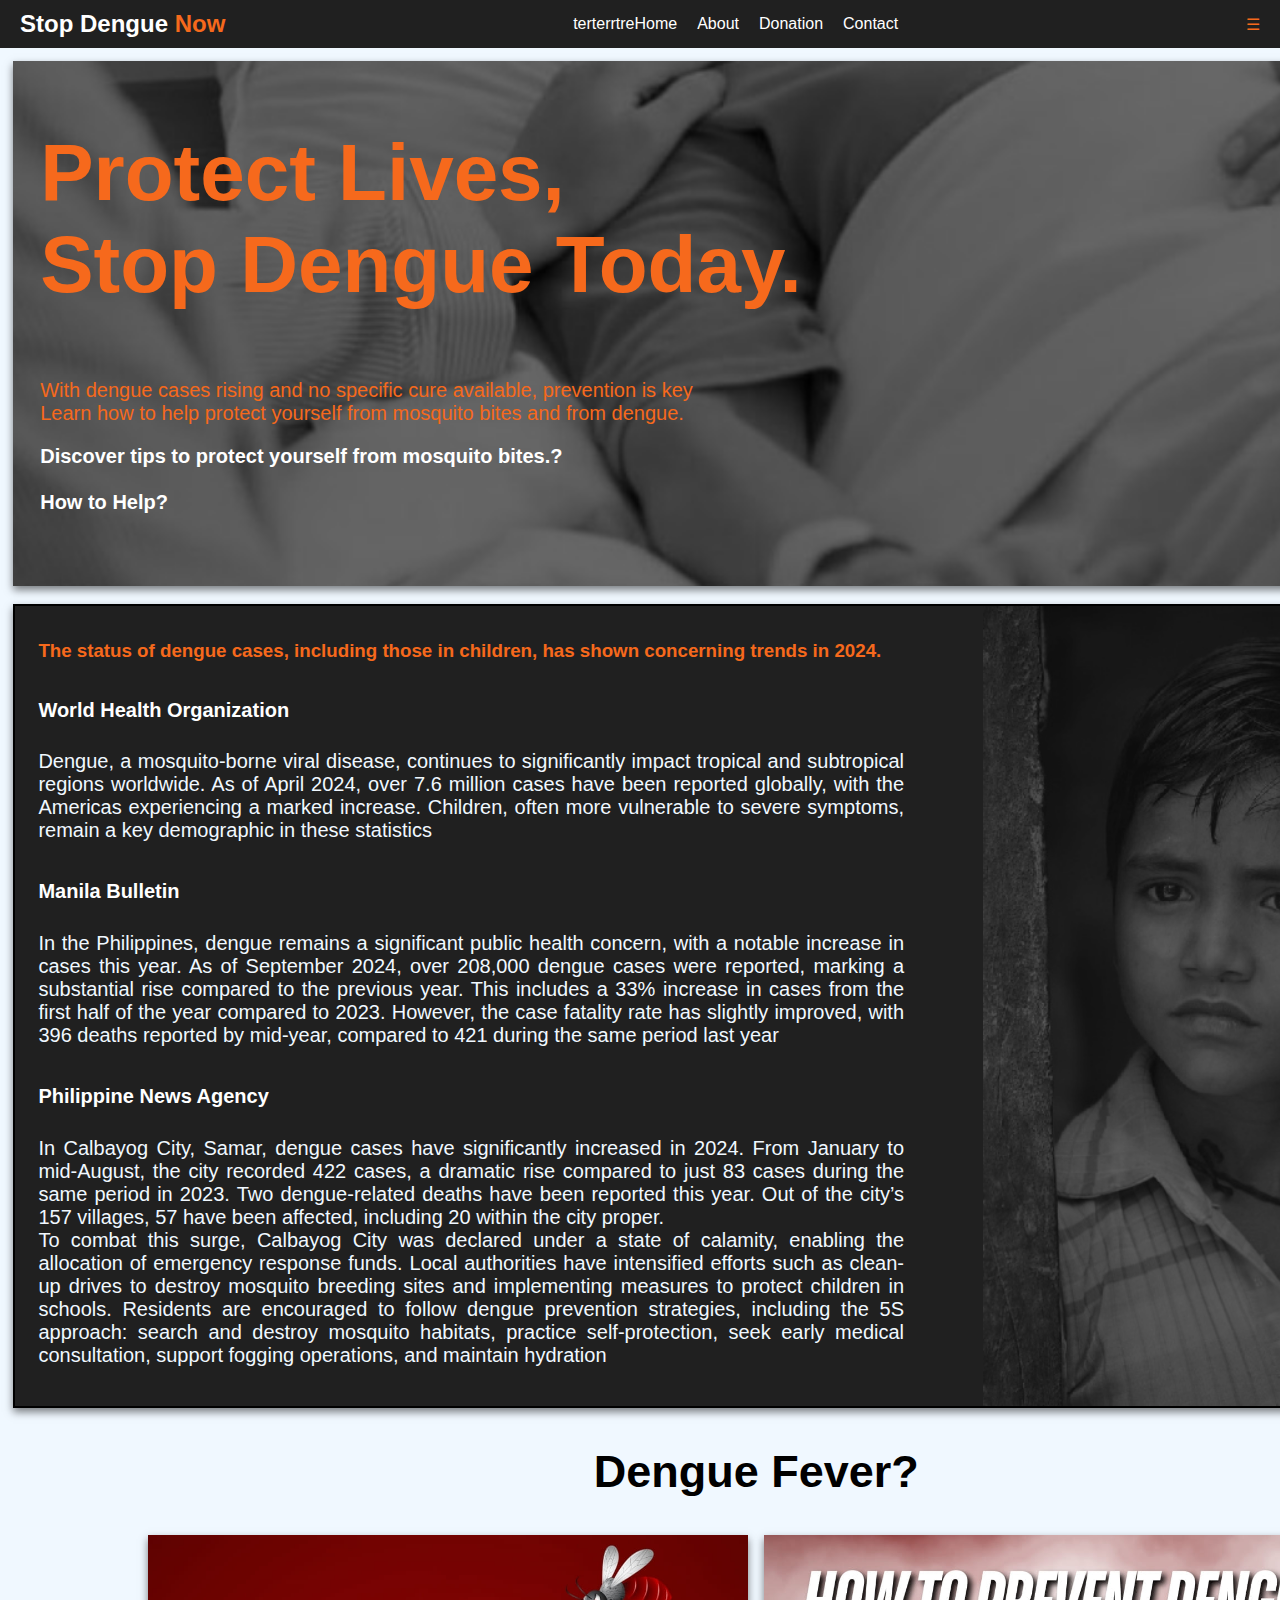
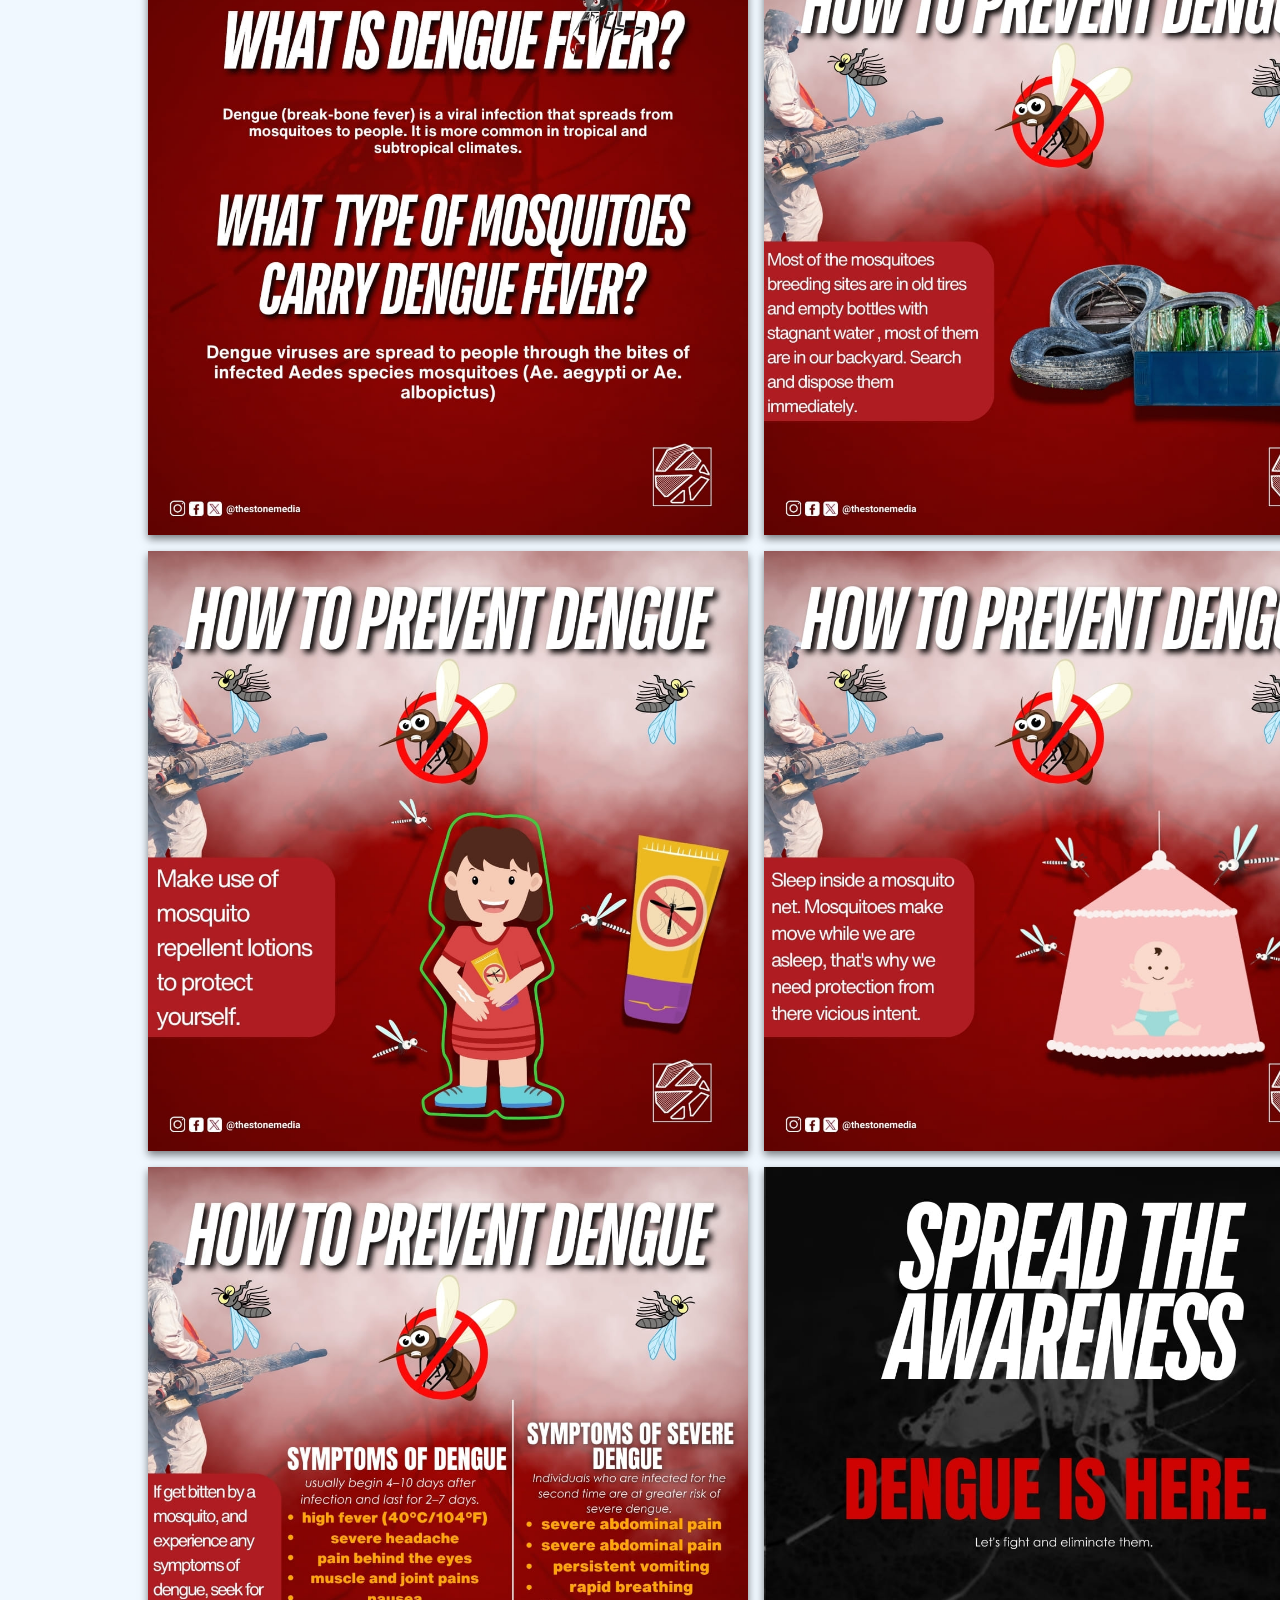
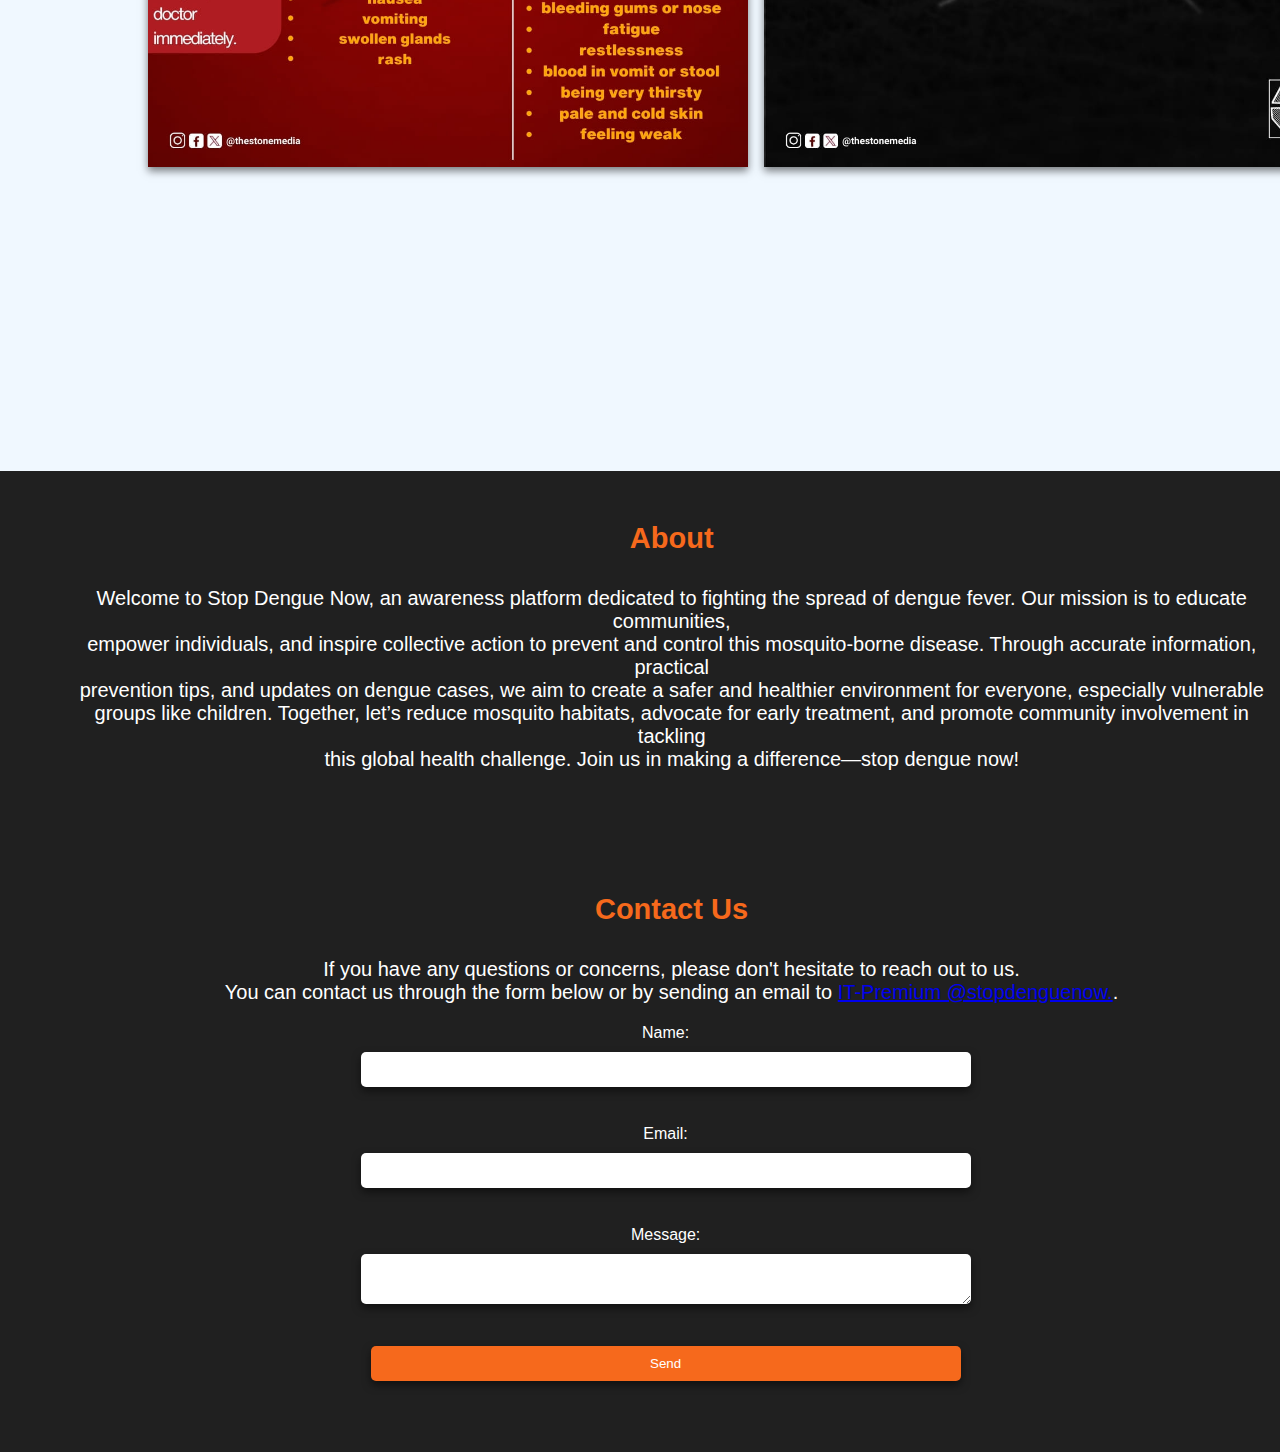
<file: INDEX.html>
<!DOCTYPE html>
<html lang="en">
  <head>
    <meta charset="UTF-8" />
    <meta name="viewport" content="width=device-width, initial-scale=1.0" />
    <link rel="stylesheet" href="INDEX.CSS" />
    <title>Stop Dengue Now</title>
  </head>
  <body>
    <nav class="navbar">
      <a href="#" class="logo">Stop Dengue <span class="c1">Now</span></a>
      <ul class="nav-links">
        <li><a href="INDEX.html">terterrtreHome</a></li>
        <li><a href="#about">About</a></li>
        <li><a href="#Donate">Donation</a></li>
        <li><a href="#contact">Contact</a></li>
      </ul>
      <div class="menu-icon">&#9776;</div>
    </nav>

    <div class="section1">
      <h1>
        Protect Lives,<br />
        Stop Dengue Today.
      </h1>
      <p class="s">
        With dengue cases rising and no specific cure available, prevention is
        key<br />
        Learn how to help protect yourself from mosquito bites and from dengue.
      </p>
      <a class="HTH" href="tips.html"
        >Discover tips to protect yourself from mosquito bites.?</a
      ><br /><br />
      <a class="HTH" href="help.html">How to Help?</a>
    </div>

    <br />

    <div class="sec333">
      <div class="image">
        <h3>
          The status of dengue cases, including those in children, has shown
          concerning trends in 2024.
        </h3>
        <br />
        <a
          class="HTH1"
          href="https://www.who.int/news-room/events/detail/2024/06/13/default-calendar/dengue--current-epidemiological-situation-and-response"
          >World Health Organization</a
        >
        <p class="a">
          Dengue, a mosquito-borne viral disease, continues to significantly
          impact tropical and subtropical regions worldwide. As of April 2024,
          over 7.6 million cases have been reported globally, with the Americas
          experiencing a marked increase. Children, often more vulnerable to
          severe symptoms, remain a key demographic in these statistics
        </p>
        <br />
        <a
          class="HTH1"
          href="https://www.who.int/news-room/events/detail/2024/06/13/default-calendar/dengue--current-epidemiological-situation-and-response"
          >Manila Bulletin</a
        ><br />
        <p class="a">
          In the Philippines, dengue remains a significant public health
          concern, with a notable increase in cases this year. As of September
          2024, over 208,000 dengue cases were reported, marking a substantial
          rise compared to the previous year. This includes a 33% increase in
          cases from the first half of the year compared to 2023. However, the
          case fatality rate has slightly improved, with 396 deaths reported by
          mid-year, compared to 421 during the same period last year
        </p>
        <br />

        <a
          class="HTH1"
          href="https://www.who.int/news-room/events/detail/2024/06/13/default-calendar/dengue--current-epidemiological-situation-and-response"
          >Philippine News Agency</a
        >
        <p class="a">
          In Calbayog City, Samar, dengue cases have significantly increased in
          2024. From January to mid-August, the city recorded 422 cases, a
          dramatic rise compared to just 83 cases during the same period in
          2023. Two dengue-related deaths have been reported this year. Out of
          the city’s 157 villages, 57 have been affected, including 20 within
          the city proper.
          <br />
          To combat this surge, Calbayog City was declared under a state of
          calamity, enabling the allocation of emergency response funds. Local
          authorities have intensified efforts such as clean-up drives to
          destroy mosquito breeding sites and implementing measures to protect
          children in schools. Residents are encouraged to follow dengue
          prevention strategies, including the 5S approach: search and destroy
          mosquito habitats, practice self-protection, seek early medical
          consultation, support fogging operations, and maintain hydration
        </p>
      </div>

      <div class="con1">
        <img class="m1" src="img/m1.png" width="40px" />
      </div>
    </div>

    <div class="section2"  >
      <h2>Dengue Fever?</h2>
      <div class="boxs">
        <img src="img/q1.jpg" class="news" />
        <img src="img/q2.jpg" class="news" />
        <img src="img/q3.jpg" class="news" />
        <img src="img/q4.jpg" class="news" />
        <img src="img/q5.jpg" class="news" />
        <img src="img/q6.jpg" class="news" />
      </div>
    </div>

    <div class="sec5">
      <div id="about">
        <div class="artilcles-container">
          <h1 class="about">About</h1>
          <p class="description">
            Welcome to Stop Dengue Now, an awareness platform dedicated to
            fighting the spread of dengue fever. Our mission is to educate
            communities,<br />
            empower individuals, and inspire collective action to prevent and
            control this mosquito-borne disease. Through accurate information,
            practical<br />
            prevention tips, and updates on dengue cases, we aim to create a
            safer and healthier environment for everyone, especially vulnerable
            <br />groups like children. Together, let’s reduce mosquito
            habitats, advocate for early treatment, and promote community
            involvement in tackling <br />this global health challenge. Join us
            in making a difference—stop dengue now!
          </p>
        </div>
      </div>
      <br><br><br><br>
      <div id="contact">
        <div class="artilcles-container">
          <h1 class="about">Contact Us</h1>
          <p class="description">
            If you have any questions or concerns, please don't hesitate to reach out to us.<br> You can contact us through the form below or by sending an email to <a href="IT-Premium @stopdenguenow.com">IT-Premium @stopdenguenow.</a>.
          </p>
          <form>
            <label for="name">Name:</label>
            <input type="text" id="name" name="name"><br><br>
            <label for="email">Email:</label>
            <input type="email" id="email" name="email"><br><br>
            <label for="message">Message:</label>
            <textarea id="message" name="message"></textarea><br><br>
            <input type="submit" value="Send">
          </form>
        </div>
      </div>


    </div>

    <script src="https://unpkg.com/aos@2.3.1/dist/aos.js"></script>
    <script>
      AOS.init();
    </script>
  </body>
</html>
</file>
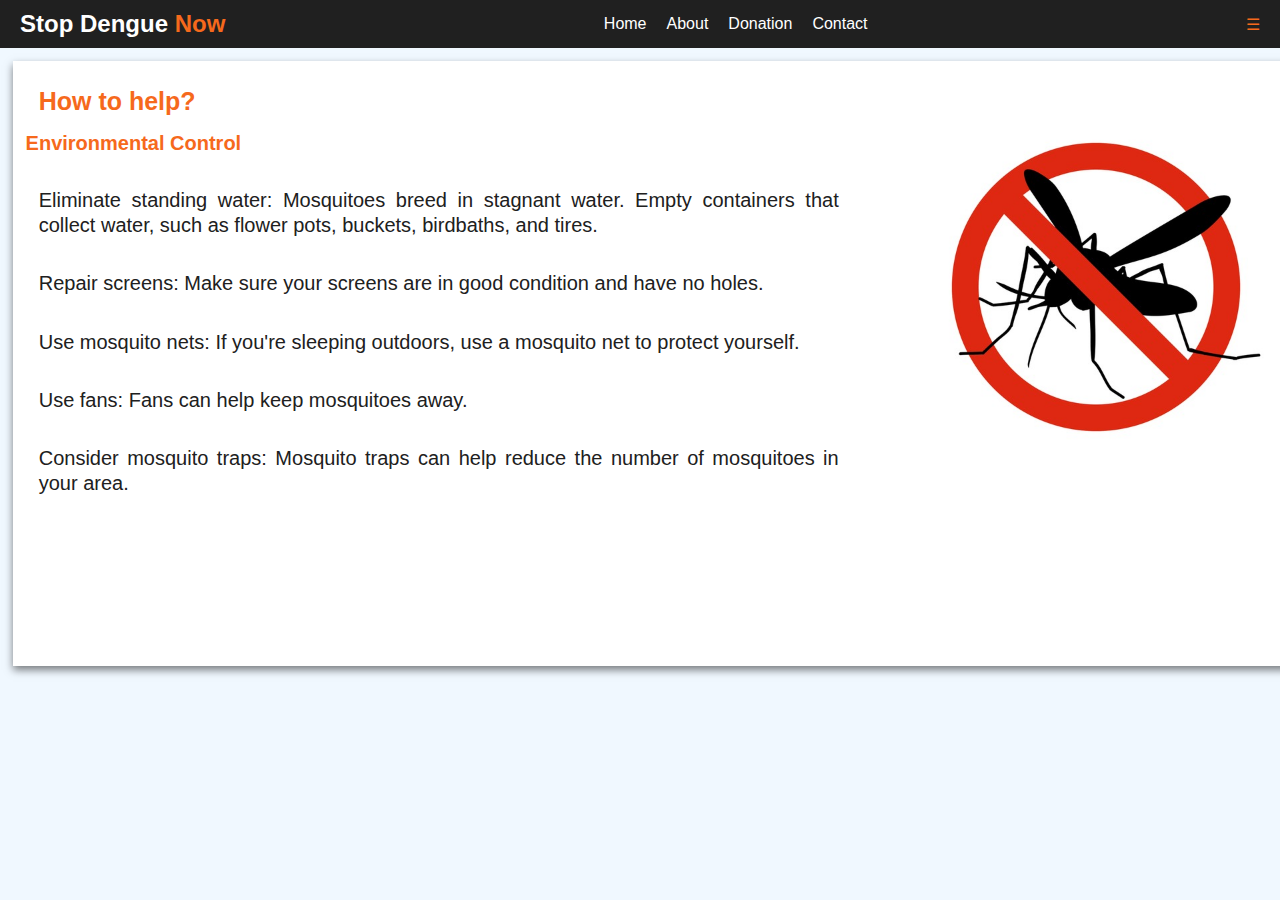
<file: help.html>
<!DOCTYPE html>
<html lang="en">
<head>
    <meta charset="UTF-8">
    <meta name="viewport" content="width=device-width, initial-scale=1.0">
    <title>Help</title>
    <link rel="stylesheet" href="INDEX.CSS">
</head>
<body>
    <nav class="navbar">
        <a href="#" class="logo">Stop Dengue <span class = "c1">Now</span></a>
        <ul class="nav-links">
          <li><a href="INDEX.html">Home</a></li>
          <li><a href="#about">About</a></li>
          <li><a href="#Donate">Donation</a></li>
          <li><a href="#contact">Contact</a></li>
        </ul>
        <div class="menu-icon">&#9776;</div>
      </nav>
    
    <div class="help-container">
        <img class="warning" src="img/mosquito-warning-prohibited-sign-anti-600nw-1054479569.jpg" alt="">
        <h1 class="help">How to help?</h1>
<h2 class="env">Environmental Control</h2>
<p class="envdes"> Eliminate standing water: Mosquitoes breed in stagnant water. Empty containers that collect water, such as flower pots, buckets, birdbaths, and tires.</p>
    <p class="envdes"> Repair screens: Make sure your screens are in good condition and have no holes.</p>
    <p class="envdes"> Use mosquito nets: If you're sleeping outdoors, use a mosquito net to protect yourself.</p>
    <p class="envdes"> Use fans: Fans can help keep mosquitoes away. </p>
    <p class="envdes">Consider mosquito traps: Mosquito traps can help reduce the number of mosquitoes in your area.</p>
</div>
</body>
</html>
</file>
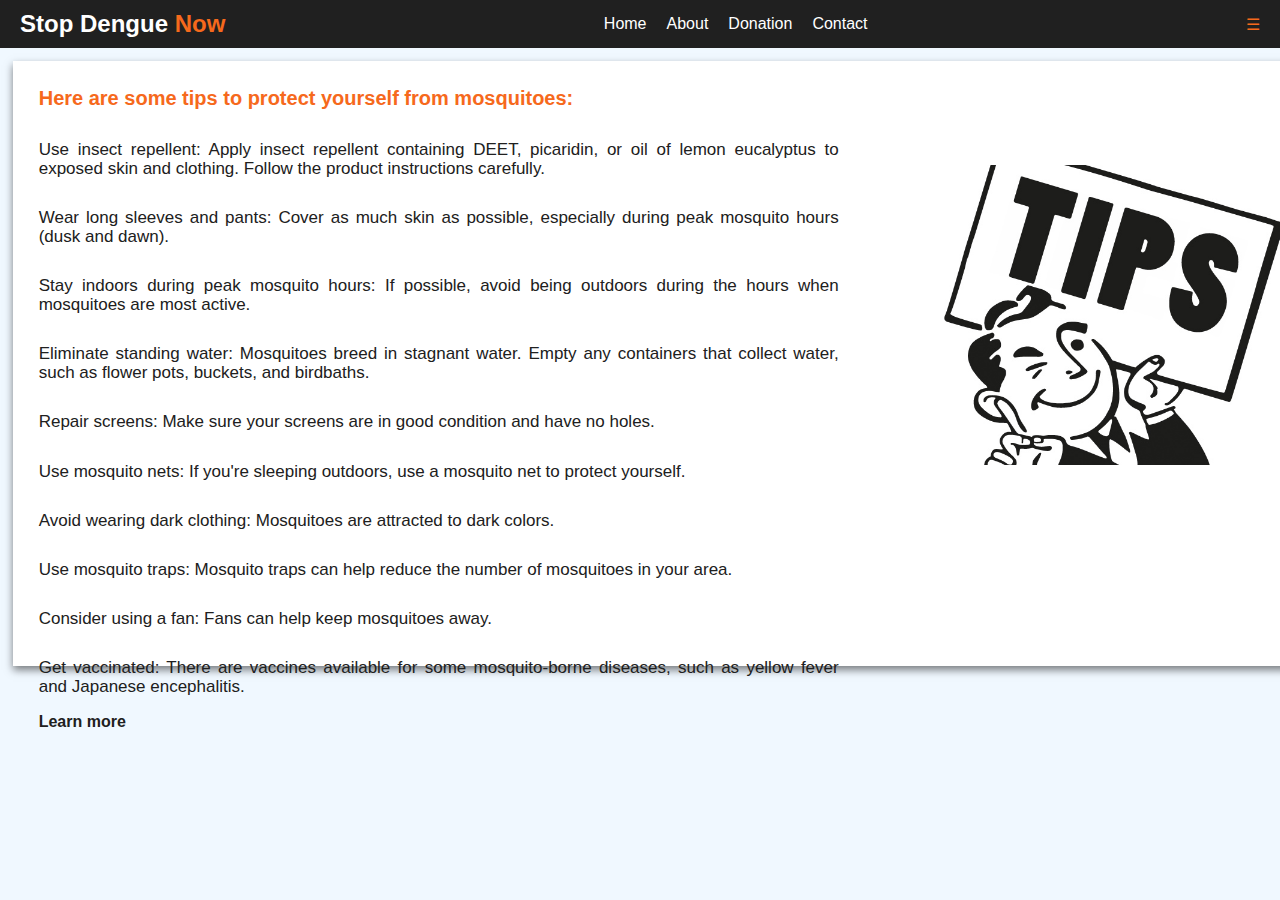
<file: tips.html>
<!DOCTYPE html>
<html lang="en">
<head>
    <meta charset="UTF-8">
    <meta name="viewport" content="width=device-width, initial-scale=1.0">
    <title>Tips</title>
    <link rel="stylesheet" href="INDEX.CSS">
</head>
<body>
    <nav class="navbar">
        <a href="#" class="logo">Stop Dengue <span class = "c1">Now</span></a>
        <ul class="nav-links">
          <li><a href="INDEX.html">Home</a></li>
          <li><a href="#about">About</a></li>
          <li><a href="#Donate">Donation</a></li>
          <li><a href="#contact">Contact</a></li>
        </ul>
        <div class="menu-icon">&#9776;</div>
      </nav>
    
    <div class="tips-container">
        <img class="tipsimage" src="img/Tips.jpg">
        <h1 class="tips-head">Here are some tips to protect yourself from mosquitoes:</h1>
        <p class="tips">Use insect repellent: Apply insect repellent containing DEET, picaridin, or oil of lemon eucalyptus to exposed skin and clothing. Follow the product instructions carefully.</p>
        <p class="tips"> Wear long sleeves and pants: Cover as much skin as possible, especially during peak mosquito hours (dusk and dawn).
        </p>
        <p class="tips"> Stay indoors during peak mosquito hours: If possible, avoid being outdoors during the hours when mosquitoes are most active.</p>
        <p class="tips">Eliminate standing water: Mosquitoes breed in stagnant water. Empty any containers that collect water, such as flower pots, buckets, and birdbaths.</p>
        <p class="tips"> Repair screens: Make sure your screens are in good condition and have no holes.</p>
        <p class="tips"> Use mosquito nets: If you're sleeping outdoors, use a mosquito net to protect yourself.</p>
        <p class="tips"> Avoid wearing dark clothing: Mosquitoes are attracted to dark colors.</p>
        <p class="tips">Use mosquito traps: Mosquito traps can help reduce the number of mosquitoes in your area.</p>
        <p class="tips">Consider using a fan: Fans can help keep mosquitoes away.</p>
             <p class="tips"> Get vaccinated: There are vaccines available for some mosquito-borne diseases, such as yellow fever and Japanese encephalitis.</p>
             <a class="learn" href="INDEX.html">Learn more</a>
    </div>
    
</body>
</html>
</file>
<file: INDEX.CSS>
body {
    margin: 0;
    font-family: Arial, sans-serif;
    background-color:aliceblue;

   
  }

  /* Navigation bar styles */
  .navbar {
    display: flex;
    justify-content: space-between;
    align-items: center;
    background-color: #202020; /* Dark color */
    padding: 10px 20px;
  }
  html{
    scroll-behavior: smooth;
  }

  .navbar .logo {
    font-size: 1.5em;
    font-weight: bold;
    color: white;
    text-decoration: none;
  }

  .navbar .nav-links {
    list-style: none;
    display: flex;
    gap: 20px;
    margin: 0;
    padding: 0;
  }

  .navbar .nav-links li {
    display: inline;
  }

  .navbar .nav-links a {
    text-decoration: none;
    color: white;
    font-size: 1em;
    transition: color 0.3s;
  }

  .navbar .nav-links a:hover {
    color: #F6691C; /* Orange color on hover */
  }


  .description{
    color:white;
  }
  /* Responsive menu for mobile */
  @media (max-width: 768px) {
    .navbar .nav-links {
      display: none;
    }

    .navbar .menu-icon {
      display: block;
      cursor: pointer;
      color: white;
    }
  }

  .menu-icon{
    color:#F6691C;
  }


  .c1{
    color:#F6691C;
  }


  .section1{
    box-shadow: 0px 4px 8px 0px rgba(0, 0, 0, 0.5);
    padding:1%;
    width:1460px;
    height:500px;
    margin-left:1%;
    margin-top:1%;
    background-color:white;

    background-image:url(img/v22.png);
    background-size: cover;      
    background-repeat: no-repeat; 
    background-position: center;
  }

  .section1, H1{
    COLOR:#F6691C;
    font-size:80px;
    margin-left:1%;


  }

  .section1, p{
    font-size:20px;
    margin-left:1%;
  }

  .HTH{
    font-size:20px;
    text-decoration:none;
    color:white;
    font-weight:700;
    margin-left:1%;
    transition:0.3s;
  }

  .HTH:hover{
    COLOR:#F6691C;
  }

 

  .boxs{
    display:flex;
    flex-wrap:wrap;
    width:100%;
    height:auto;
    align-content:flex-start;
    right:0;
    justify-content:center;
    gap:1em;
    
  }

  .section2{
    text-align:center;
    width:1487px;
    height:2200px;
    margin-left:1%;
    margin-top:1%;
    
    
  }

  .section2 h2{
    font-size:45px;
    color:#000000;
    
  }

  .news{
  
    width:600px;
    height:200px;
    box-shadow: 0px 4px 8px 0px rgba(0, 0, 0, 0.5);
    max-width: 100%;
    height: auto;
    
    
  }

  .section3{
    background-color:white;
    margin:1%;
    box-shadow: 0px 4px 8px 0px rgba(0, 0, 0, 0.5);
    width:1487px;
    height:auto;
    padding-bottom:2%;
    
  }

  .lamok{
    position:absolute;
    right:8%;
  }

  h2{
    color:#F6691C;
    font-size:20px;
}

p{
  text-align:justify;
}

  .container1{
    font-size:10px;
    padding:1%;
  }

  .sec5{
    text-align:center;
    width:100%;
    background-color:#202020;
    padding:2%;
    margin-top:2%;
    color:white;
  }

  .about{
    font-size: 29px;
   
  }
  .artilcles-container{
    margin: 25px;
  }
 /*tips css*/
.tips-head{
  color: #F6691C;
  font-size: 20px;
}
.tips-container{
  box-shadow: 0px 4px 8px 0px rgba(0, 0, 0, 0.5);
  padding:1%;
  width:1310px;
  height:580px;
  margin-left:1%;
  margin-top:1%;
  background-color:white;
}
.tips{
  font-size: 17px;
  width: 800px;
  line-height: 19px;
}
.tipsimage{
  height: 300px;
  float: right;
  margin-top: 7%;
  margin-right: 3%;
}
.learn{
  color:#202020;
  text-decoration: none;
  margin-left: 1%;
  font-weight: bold;
  transition: 0.3s;
}
.learn:hover{
  color: #F6691C;
}
/*help css**/
.help-container{
  box-shadow: 0px 4px 8px 0px rgba(0, 0, 0, 0.5);
  padding:1%;
  width:1310px;
  height:580px;
  margin-left:1%;
  margin-top:1%;
  background-color:white;
}
.help{
  font-size: 25px;
  margin: 1%;
}
.env{
  font-size: 20px;
  font-weight: bold;
}
.envdes{
  line-height: 25px;
  width: 800px;
}
.warning{
  width: 400px;
  height: 400px;
  float: right;
  margin-right: 3%;
  margin-top: 1%;
}


.sec333{
    width:1487px;
    height:800px;
    border: solid 2px black;
    margin-left:1%;
    background-color:#202020;
    display:flex;
    gap:1%;
    box-shadow: 0px 4px 8px 0px rgba(0, 0, 0, 0.5);
}

.m1{
  position:static;
  right:0;
  margin-left:11%;
  width:520px;
  height:800px;
  opacity:70%;
  z-index:1;

}


.con1{
  
  width:600px;
  
}

.image{
  
  width:900px;
}

.image, h3{
  color:#F6691C;
  margin-left:1%;
}

.image, p{
  padding-top:1%;
  color:white;
  font-weight:100;
  margin-left:1%;
}

.HTH1{
  color:rgb(255, 255, 255);
  font-size:20px;
  text-decoration:none;
  font-weight:700;
  margin-left:1%;
  transition:0.3s;
}

.HTH1:hover{
  COLOR:#76f8ff;
}


.container1, p{
  color:#202020;

}

.s{
  color:#F6691C;
}

.a{
  color:aliceblue;
}






.sec4{
  width:1480px;
  height:500px;
  margin-left:1%;
  border: 2px solid black;
  overflow: hidden;
}

#contact {
  margin: 25px;
}

#contact h1 {
  font-size: 29px;
}

#contact p {
  color: white;
}

#contact form {
  margin-top: 20px;
}

#contact label {
  display: block;
  margin-bottom: 10px;
}

#contact input, #contact textarea {
  width: 50%;
  padding: 10px;
  margin-bottom: 20px;
  border: none;
  border-radius: 5px;
  box-shadow: 0px 4px 8px 0px rgba(0, 0, 0, 0.5);
}

#contact input[type="submit"] {
  background-color: #F6691C;
  color: white;
  padding: 10px 20px;
  border: none;
  border-radius: 5px;
  cursor: pointer;
}

#contact input[type="submit"]:hover {
  background-color: #76f8ff;
}


.description{
  text-align:center;
}
</file>
